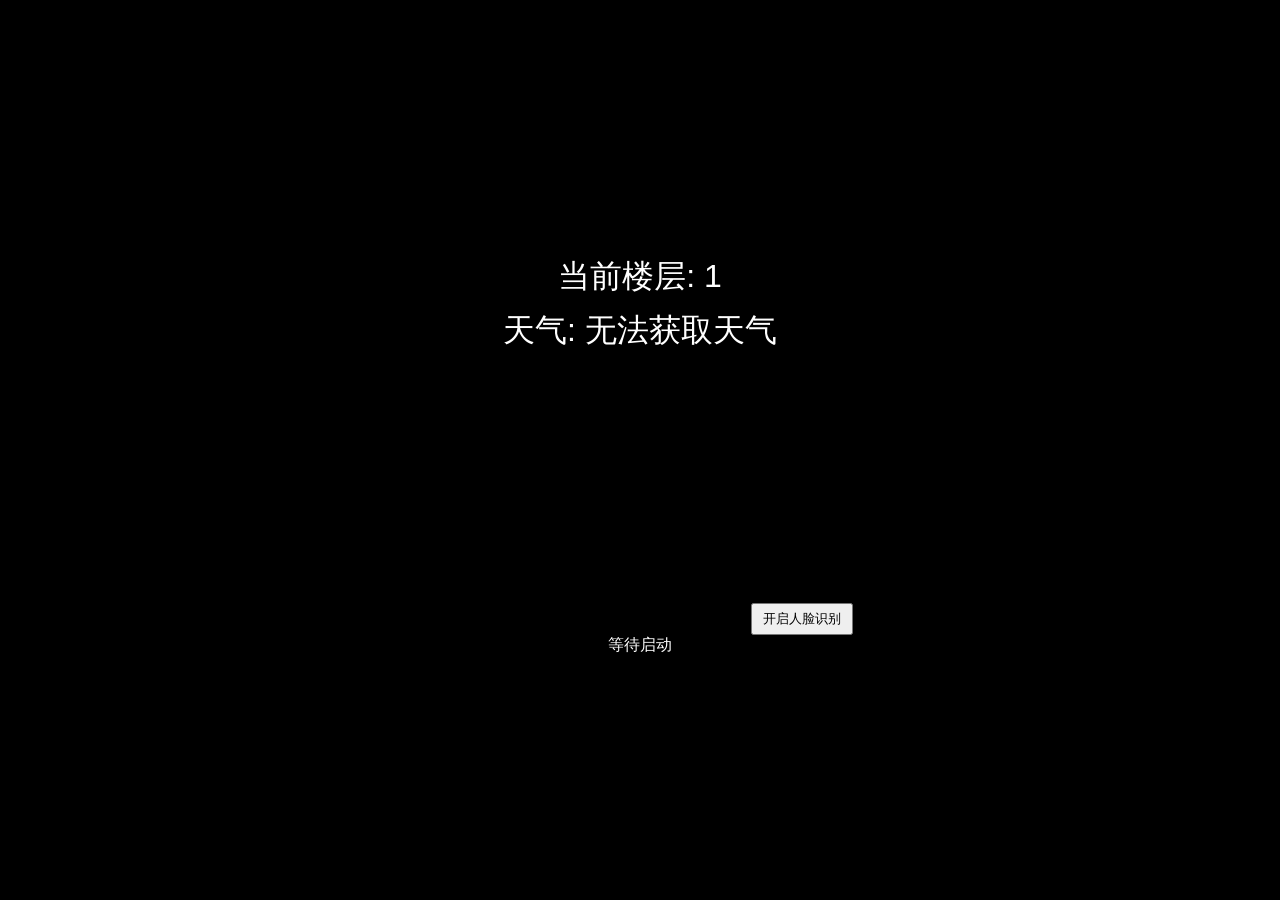
<file: index.html>
<!DOCTYPE html>
<html lang="zh">
<head>
  <meta charset="UTF-8">
  <title>电梯多媒体显示器</title>
  <link rel="stylesheet" href="style.css">
</head>
<body>
  <div id="display">
    <div id="floor-display">当前楼层: <span id="floor">1</span></div>
    <div id="weather-display">天气: <span id="weather">加载中...</span></div>
  </div>

  <div id="face-recognition">
    <div class="video-wrapper">
      <video id="video" width="320" height="240" autoplay playsinline></video>
      <canvas id="overlay" width="320" height="240"></canvas>
    </div>
    <button id="start-button">开启人脸识别</button>
    <div id="face-status">等待启动</div>
  </div>
  <script src="script.js"></script>
</body>
</html>
</file>
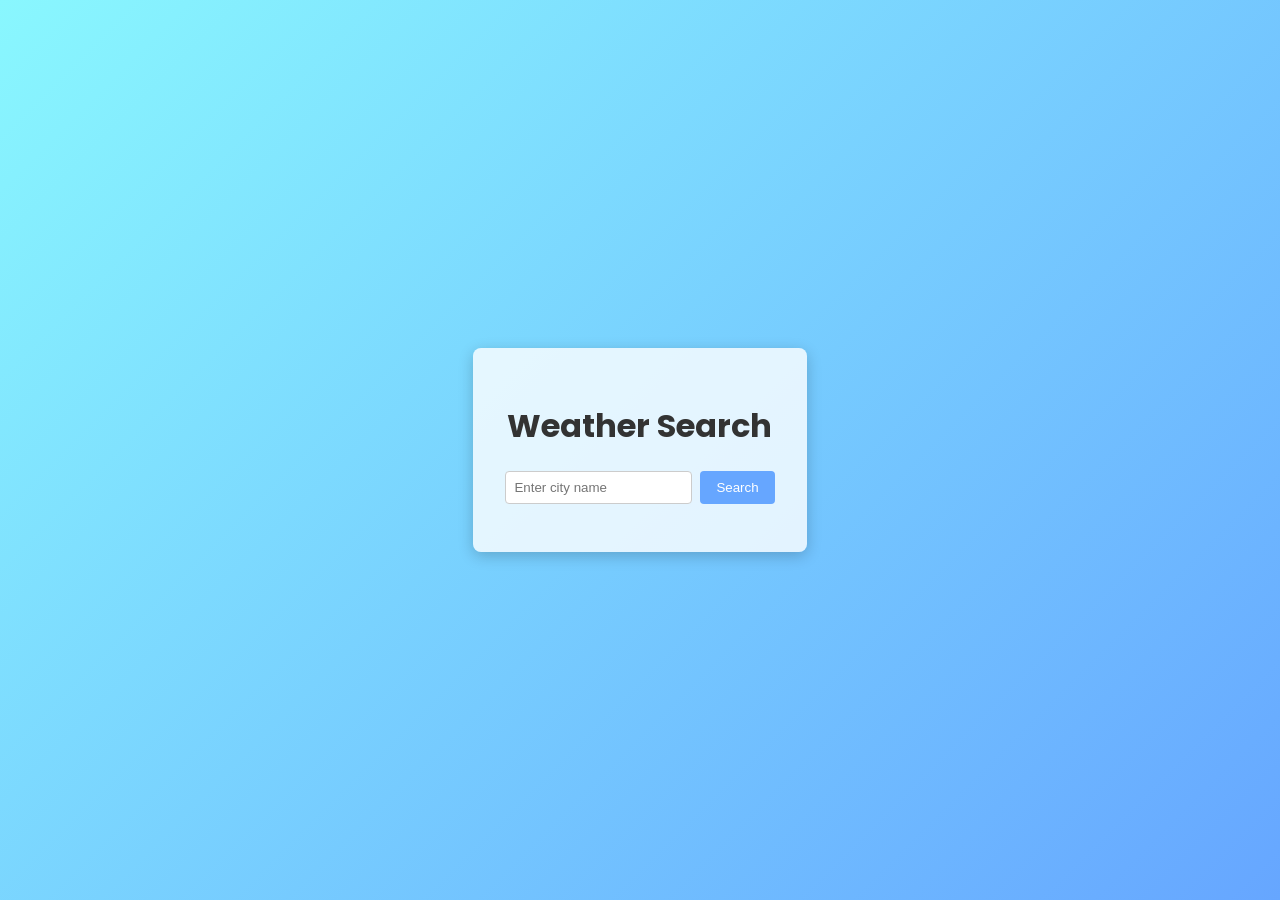
<file: weather/index.html>
<!DOCTYPE html>
<html lang="en">
<head>
    <meta charset="UTF-8">
    <meta name="viewport" content="width=device-width, initial-scale=1.0">
    <title>Weather App</title>
    <link rel="stylesheet" href="style.css">
</head>
<body>
    <div class="container">
        <h1>Weather Search</h1>
        <div class="search">
            <input type="text" id="cityInput" placeholder="Enter city name">
            <button id="searchBtn">Search</button>
        </div>
        <div id="loading" class="hidden">Loading...</div>
        <div id="result"></div>
    </div>
    <script src="app.js"></script>
</body>
</html>
</file>
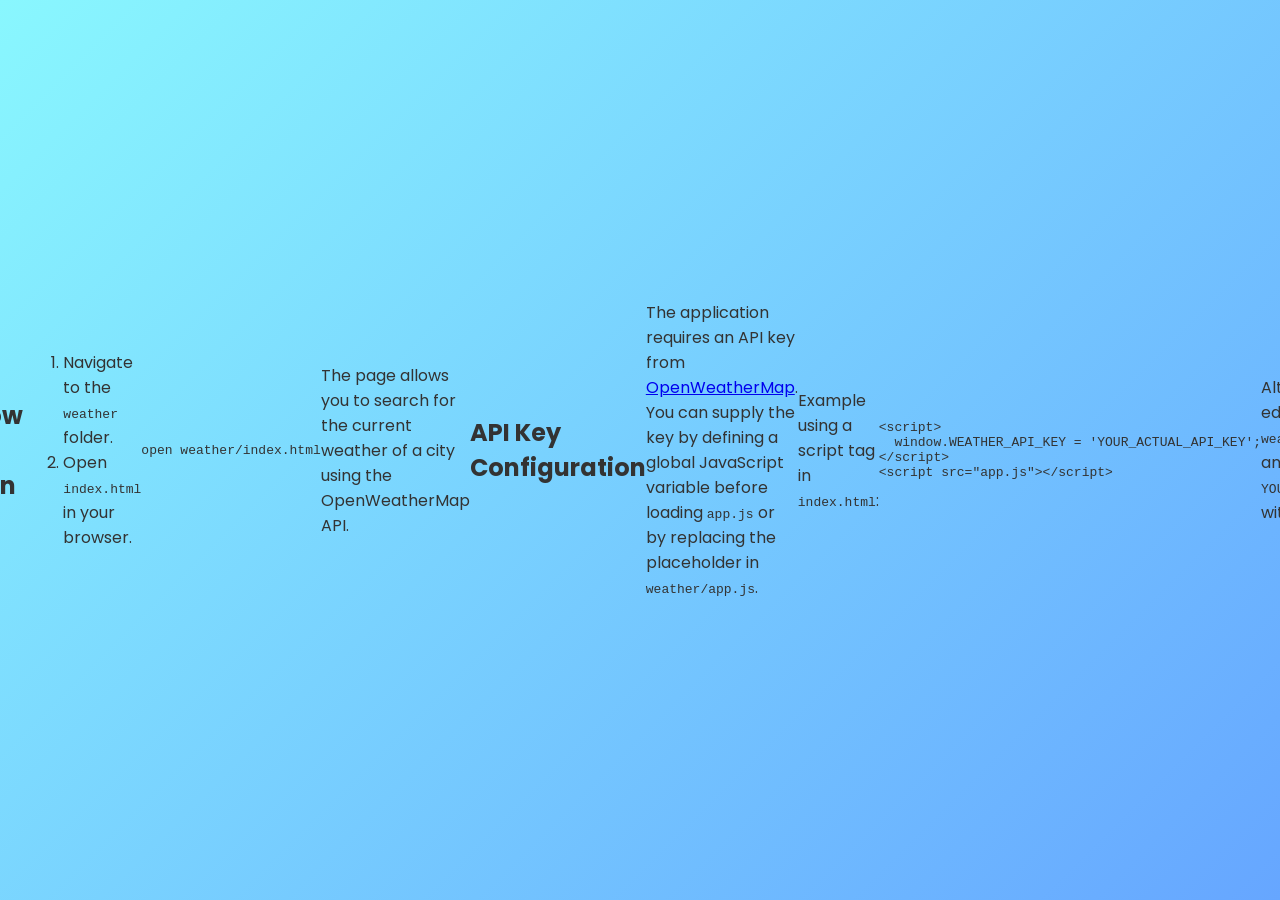
<file: README.html>
<!DOCTYPE html>
<html lang="en">
<head>
    <meta charset="UTF-8">
    <meta name="viewport" content="width=device-width, initial-scale=1.0">
    <title>Weather App</title>
    <link rel="stylesheet" href="weather/style.css">
</head>
<body>
    <h1>Weather App</h1>
    <p>This repository contains a simple weather search interface located in the <code>weather/</code> directory.</p>
    <h2>How to Run</h2>
    <ol>
        <li>Navigate to the <code>weather</code> folder.</li>
        <li>Open <code>index.html</code> in your browser.</li>
    </ol>
    <pre>open weather/index.html</pre>
    <p>The page allows you to search for the current weather of a city using the OpenWeatherMap API.</p>
    <h2>API Key Configuration</h2>
    <p>The application requires an API key from <a href="https://openweathermap.org/api">OpenWeatherMap</a>. You can supply the key by defining a global JavaScript variable before loading <code>app.js</code> or by replacing the placeholder in <code>weather/app.js</code>.</p>
    <p>Example using a script tag in <code>index.html</code>:</p>
    <pre>&lt;script&gt;
  window.WEATHER_API_KEY = 'YOUR_ACTUAL_API_KEY';
&lt;/script&gt;
&lt;script src="app.js"&gt;&lt;/script&gt;</pre>
    <p>Alternatively, edit <code>weather/app.js</code> and replace <code>YOUR_API_KEY_HERE</code> with your key.</p>
    <h2>Screenshot</h2>
    <img src="[data-uri]" alt="Screenshot">
</body>
</html>
</file>
<file: style.css>
body {
  font-family: Arial, sans-serif;
  background-color: #000;
  color: #fff;
  display: flex;
  flex-direction: column;
  justify-content: center;
  align-items: center;
  height: 100vh;
  margin: 0;
}

#display {
  text-align: center;
  font-size: 2em;
}

#floor-display, #weather-display {
  margin: 10px 0;
}

#face-recognition {
  margin-top: 20px;
  text-align: center;
}

.video-wrapper {
  position: relative;
  display: inline-block;
}

#overlay {
  position: absolute;
  top: 0;
  left: 0;
}

button {
  margin-top: 10px;
  padding: 5px 10px;
}
</file>
<file: weather/style.css>
@import url('https://fonts.googleapis.com/css2?family=Poppins:wght@300;400;600&display=swap');

body {
    margin: 0;
    font-family: 'Poppins', sans-serif;
    background: linear-gradient(135deg, #89f7fe 0%, #66a6ff 100%);
    color: #333;
    display: flex;
    align-items: center;
    justify-content: center;
    height: 100vh;
}

.container {
    background: rgba(255, 255, 255, 0.8);
    padding: 2rem;
    border-radius: 8px;
    box-shadow: 0 4px 15px rgba(0,0,0,0.2);
    text-align: center;
}

.search {
    display: flex;
    gap: 0.5rem;
    margin-bottom: 1rem;
}

input {
    flex: 1;
    padding: 0.5rem;
    border: 1px solid #ccc;
    border-radius: 4px;
}

button {
    padding: 0.5rem 1rem;
    border: none;
    background: #66a6ff;
    color: white;
    border-radius: 4px;
    cursor: pointer;
}

#loading {
    margin-top: 1rem;
    font-size: 1.2rem;
    animation: pulse 1s infinite;
}

.hidden {
    display: none;
}

@keyframes pulse {
    0% { opacity: 0.2; }
    50% { opacity: 1; }
    100% { opacity: 0.2; }
}
</file>
